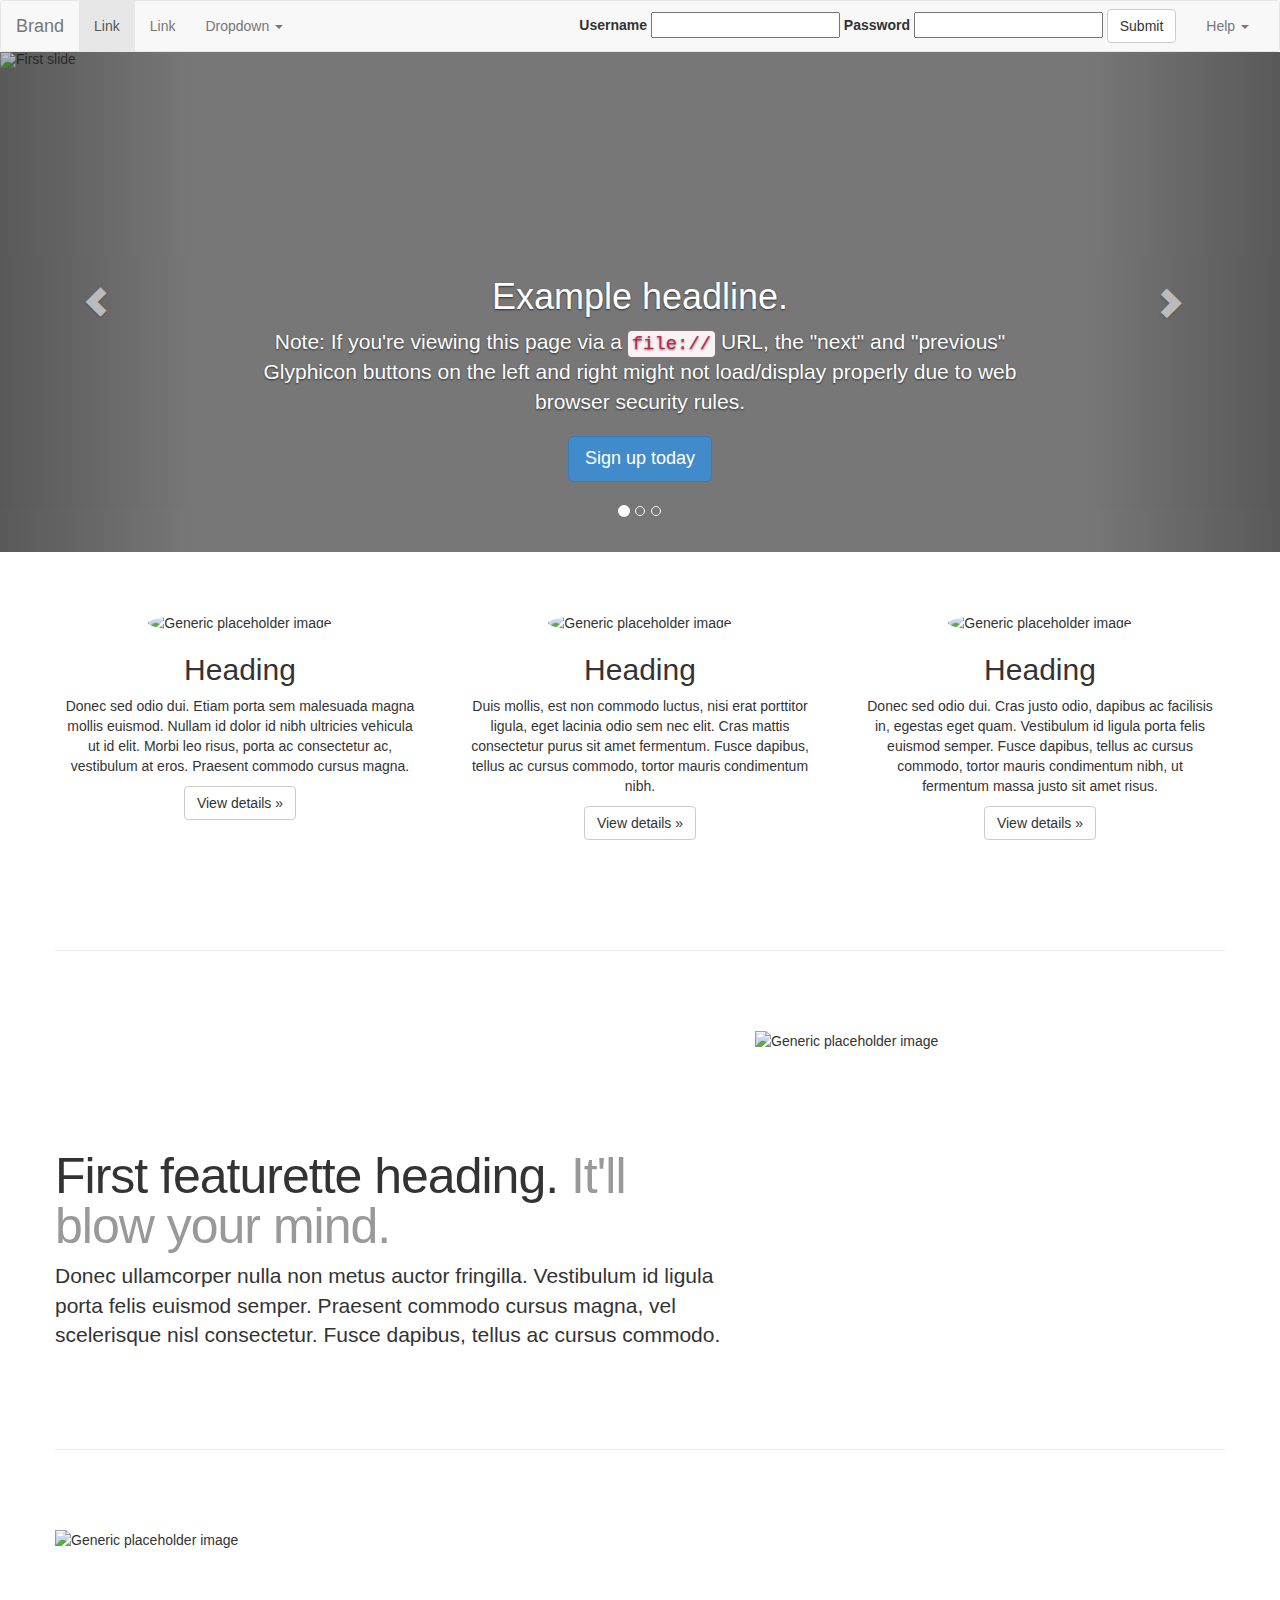
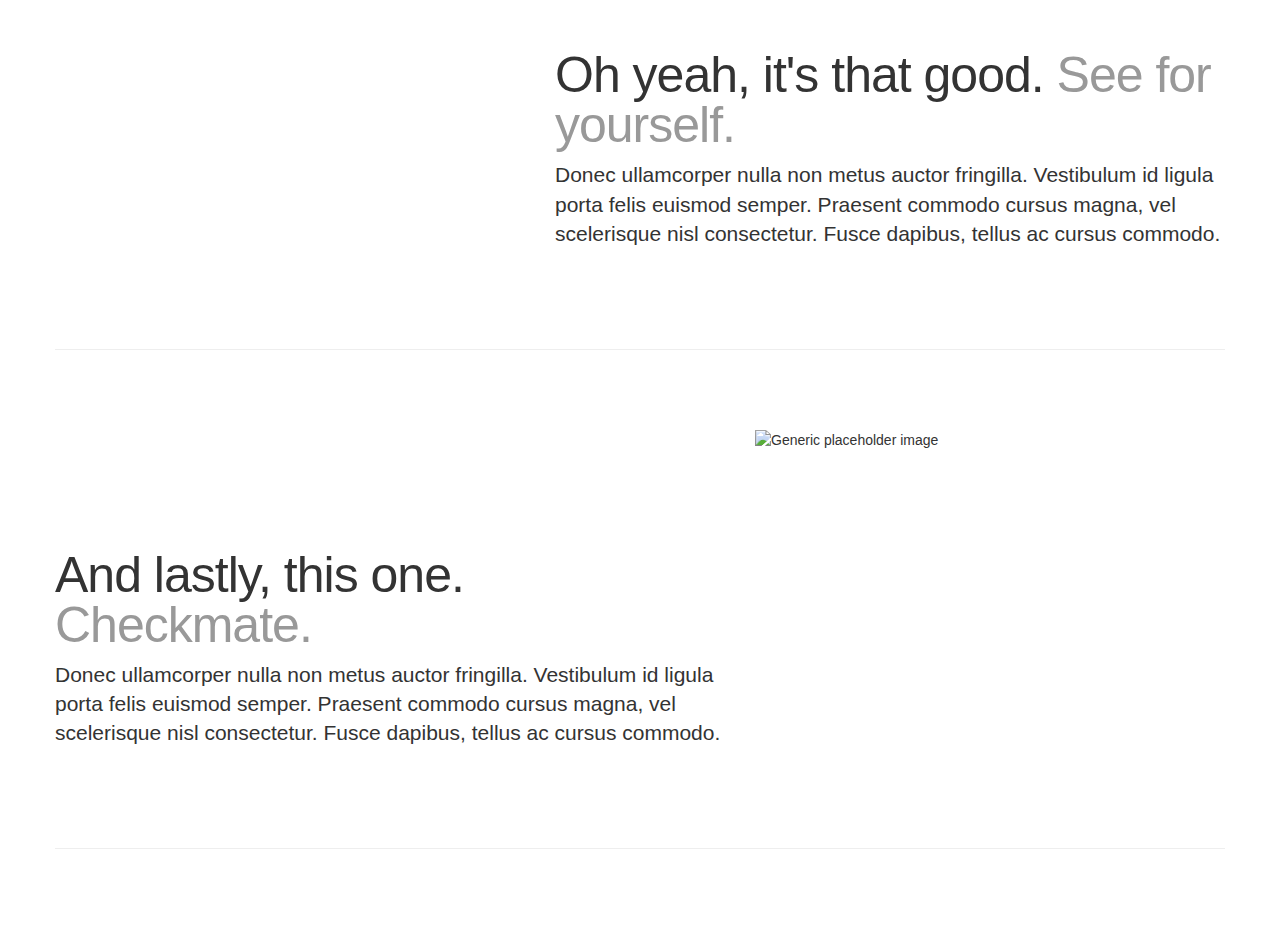
<file: clientPage/login.html>
<!DOCTYPE html>
<html lang="en">
  <head>
    <meta charset="utf-8">
    <meta http-equiv="X-UA-Compatible" content="IE=edge">
    <meta name="viewport" content="width=device-width, initial-scale=1">
    <title>Bootstrap 101 Template</title>

    <!-- Bootstrap -->
    <link href="css/bootstrap.min.css" rel="stylesheet">

    <!-- Custom CSS -->
    <link href="css/client.css" rel="stylesheet">

    <!-- HTML5 Shim and Respond.js IE8 support of HTML5 elements and media queries -->
    <!-- WARNING: Respond.js doesn't work if you view the page via file:// -->
    <!--[if lt IE 9]>
      <script src="https://oss.maxcdn.com/libs/html5shiv/3.7.0/html5shiv.js"></script>
      <script src="https://oss.maxcdn.com/libs/respond.js/1.4.2/respond.min.js"></script>
    <![endif]-->
  </head>
  <body>

    <!-- Navigation Bar -->
    <nav class="navbar navbar-default" role="navigation">
  <div class="container-fluid">
    <!-- Brand and toggle get grouped for better mobile display -->
    <div class="navbar-header">
      <button type="button" class="navbar-toggle" data-toggle="collapse" data-target="#bs-example-navbar-collapse-1">
        <span class="sr-only">Toggle navigation</span>
        <span class="icon-bar"></span>
        <span class="icon-bar"></span>
        <span class="icon-bar"></span>
      </button>
      <a class="navbar-brand" href="#">Brand</a>
    </div>
    <!-- Collect the nav links, forms, and other content for toggling -->
    <div class="collapse navbar-collapse" id="bs-example-navbar-collapse-1">
      <ul class="nav navbar-nav">
        <li class="active"><a href="#">Link</a></li>
        <li><a href="#">Link</a></li>
        <li class="dropdown">
          <a href="#" class="dropdown-toggle" data-toggle="dropdown">Dropdown <b class="caret"></b></a>
          <ul class="dropdown-menu">
            <li><a href="#">Action</a></li>
            <li><a href="#">Another action</a></li>
            <li><a href="#">Something else here</a></li>
            <li class="divider"></li>
            <li><a href="#">Separated link</a></li>
            <li class="divider"></li>
            <li><a href="#">One more separated link</a></li>
          </ul>
        </li>
      </ul>
    <ul class="nav navbar-nav navbar-right">
    <!-- Login Form -->
    <form id="form1" class="navbar-form navbar-left" name="form1" method="post" action="login.php">
      <div class="form-group">
        <label for="username">Username</label>
	        <input type="text" name="username" id="username" />
        <label for="password">Password</label>
	    <input type="password" name="password" id="password" />
      </div>
	    <input type="submit" class="btn btn-default" name="button" id="button" value="Submit" />
    </form>
        <li class="dropdown">
          <a href="#" class="dropdown-toggle" data-toggle="dropdown">Help <b class="caret"></b></a>
          <ul class="dropdown-menu">
            <li><a href="#">Action</a></li>
            <li><a href="#">Another action</a></li>
            <li><a href="#">Something else here</a></li>
            <li class="divider"></li>
            <li><a href="#">Separated link</a></li>
          </ul>
        </li>
      </ul>
    </div><!-- /.navbar-collapse -->
  </div><!-- /.container-fluid -->
</nav>

    <!-- Carousel
    ================================================== -->
    <div id="myCarousel" class="carousel slide" data-ride="carousel">
      <!-- Indicators -->
      <ol class="carousel-indicators">
        <li data-target="#myCarousel" data-slide-to="0" class="active"></li>
        <li data-target="#myCarousel" data-slide-to="1"></li>
        <li data-target="#myCarousel" data-slide-to="2"></li>
      </ol>
      <div class="carousel-inner">
        <div class="item active">
          <img data-src="holder.js/900x500/auto/#777:#7a7a7a/text:First slide" alt="First slide">
          <div class="container">
            <div class="carousel-caption">
              <h1>Example headline.</h1>
              <p>Note: If you're viewing this page via a <code>file://</code> URL, the "next" and "previous" Glyphicon buttons on the left and right might not load/display properly due to web browser security rules.</p>
              <p><a class="btn btn-lg btn-primary" href="#" role="button">Sign up today</a></p>
            </div>
          </div>
        </div>
        <div class="item">
          <img data-src="holder.js/900x500/auto/#666:#6a6a6a/text:Second slide" alt="Second slide">
          <div class="container">
            <div class="carousel-caption">
              <h1>Another example headline.</h1>
              <p>Cras justo odio, dapibus ac facilisis in, egestas eget quam. Donec id elit non mi porta gravida at eget metus. Nullam id dolor id nibh ultricies vehicula ut id elit.</p>
              <p><a class="btn btn-lg btn-primary" href="#" role="button">Learn more</a></p>
            </div>
          </div>
        </div>
        <div class="item">
          <img data-src="holder.js/900x500/auto/#555:#5a5a5a/text:Third slide" alt="Third slide">
          <div class="container">
            <div class="carousel-caption">
              <h1>One more for good measure.</h1>
              <p>Cras justo odio, dapibus ac facilisis in, egestas eget quam. Donec id elit non mi porta gravida at eget metus. Nullam id dolor id nibh ultricies vehicula ut id elit.</p>
              <p><a class="btn btn-lg btn-primary" href="#" role="button">Browse gallery</a></p>
            </div>
          </div>
        </div>
      </div>
      <a class="left carousel-control" href="#myCarousel" data-slide="prev"><span class="glyphicon glyphicon-chevron-left"></span></a>
      <a class="right carousel-control" href="#myCarousel" data-slide="next"><span class="glyphicon glyphicon-chevron-right"></span></a>
    </div><!-- /.carousel -->

    <!-- Marketing messaging and featurettes
    ================================================== -->
    <!-- Wrap the rest of the page in another container to center all the content. -->

    <div class="container marketing">

      <!-- Three columns of text below the carousel -->
      <div class="row">
        <div class="col-lg-4">
          <img class="img-circle" data-src="holder.js/140x140" alt="Generic placeholder image">
          <h2>Heading</h2>
          <p>Donec sed odio dui. Etiam porta sem malesuada magna mollis euismod. Nullam id dolor id nibh ultricies vehicula ut id elit. Morbi leo risus, porta ac consectetur ac, vestibulum at eros. Praesent commodo cursus magna.</p>
          <p><a class="btn btn-default" href="#" role="button">View details &raquo;</a></p>
        </div><!-- /.col-lg-4 -->
        <div class="col-lg-4">
          <img class="img-circle" data-src="holder.js/140x140" alt="Generic placeholder image">
          <h2>Heading</h2>
          <p>Duis mollis, est non commodo luctus, nisi erat porttitor ligula, eget lacinia odio sem nec elit. Cras mattis consectetur purus sit amet fermentum. Fusce dapibus, tellus ac cursus commodo, tortor mauris condimentum nibh.</p>
          <p><a class="btn btn-default" href="#" role="button">View details &raquo;</a></p>
        </div><!-- /.col-lg-4 -->
        <div class="col-lg-4">
          <img class="img-circle" data-src="holder.js/140x140" alt="Generic placeholder image">
          <h2>Heading</h2>
          <p>Donec sed odio dui. Cras justo odio, dapibus ac facilisis in, egestas eget quam. Vestibulum id ligula porta felis euismod semper. Fusce dapibus, tellus ac cursus commodo, tortor mauris condimentum nibh, ut fermentum massa justo sit amet risus.</p>
          <p><a class="btn btn-default" href="#" role="button">View details &raquo;</a></p>
        </div><!-- /.col-lg-4 -->
      </div><!-- /.row -->


      <!-- START THE FEATURETTES -->

      <hr class="featurette-divider">

      <div class="row featurette">
        <div class="col-md-7">
          <h2 class="featurette-heading">First featurette heading. <span class="text-muted">It'll blow your mind.</span></h2>
          <p class="lead">Donec ullamcorper nulla non metus auctor fringilla. Vestibulum id ligula porta felis euismod semper. Praesent commodo cursus magna, vel scelerisque nisl consectetur. Fusce dapibus, tellus ac cursus commodo.</p>
        </div>
        <div class="col-md-5">
          <img class="featurette-image img-responsive" data-src="holder.js/500x500/auto" alt="Generic placeholder image">
        </div>
      </div>

      <hr class="featurette-divider">

      <div class="row featurette">
        <div class="col-md-5">
          <img class="featurette-image img-responsive" data-src="holder.js/500x500/auto" alt="Generic placeholder image">
        </div>
        <div class="col-md-7">
          <h2 class="featurette-heading">Oh yeah, it's that good. <span class="text-muted">See for yourself.</span></h2>
          <p class="lead">Donec ullamcorper nulla non metus auctor fringilla. Vestibulum id ligula porta felis euismod semper. Praesent commodo cursus magna, vel scelerisque nisl consectetur. Fusce dapibus, tellus ac cursus commodo.</p>
        </div>
      </div>

      <hr class="featurette-divider">

      <div class="row featurette">
        <div class="col-md-7">
          <h2 class="featurette-heading">And lastly, this one. <span class="text-muted">Checkmate.</span></h2>
          <p class="lead">Donec ullamcorper nulla non metus auctor fringilla. Vestibulum id ligula porta felis euismod semper. Praesent commodo cursus magna, vel scelerisque nisl consectetur. Fusce dapibus, tellus ac cursus commodo.</p>
        </div>
        <div class="col-md-5">
          <img class="featurette-image img-responsive" data-src="holder.js/500x500/auto" alt="Generic placeholder image">
        </div>
      </div>

      <hr class="featurette-divider">

      <!-- /END THE FEATURETTES -->

    <!-- jQuery (necessary for Bootstrap's JavaScript plugins) -->
    <script src="https://ajax.googleapis.com/ajax/libs/jquery/1.11.0/jquery.min.js"></script>
    <!-- Include all compiled plugins (below), or include individual files as needed -->
    <script src="js/bootstrap.min.js"></script>
  </body>
</html>
</file>
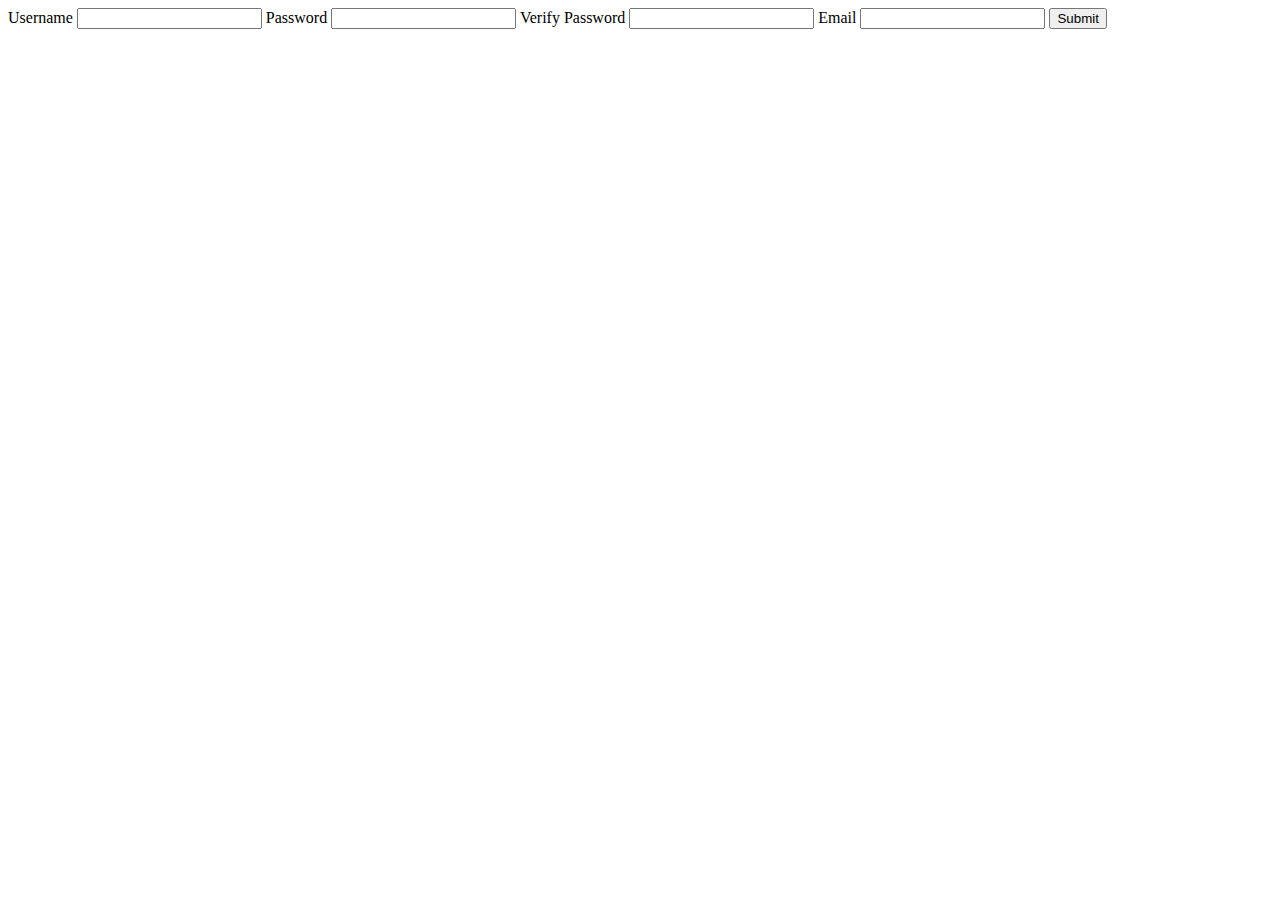
<file: clientPage/registration.html>
<!DOCTYPE html>

<html>
<head>
<title>Registration Form</title>
</head>
 
<body>
<form id="form1" name="form1" method="post" action="register.php">
        <label for="username">Username</label>
	<input type="text" name="username" id="username" required/>
        <label for="password">Password</label>
	<input type="password" name="password" id="password" required/>
        <label for="veripass">Verify Password</label>
	<input type="password" name="veripass" id="veripass" required/>
<!--        <label for="firstname">First Name</label>
	<input type="text" name="firstname" id="firstname" required/>
        <label for="lastname">Last Name</label>
	<input type="text" name="lastname" id="lastname" required/> -->
        <label for="email">Email</label>
	<input type="email" name="email" id="email" required/>
	<input type="submit" name="button" id="button" value="Submit" />
</form>
</body>
</html>
</file>
<file: clientPage/css/client.css>
/* CUSTOMIZE NAV BAR
-------------------------------------------------- */
.navbar {
  margin-bottom:0;
}

/* LOGIN FORM
-------------------------------------------------- */
.login-form{
  margin-top:12px;
}

#welcome-message {
  color:blue;
  margin-top:10px;;
}

.login-form label {
  padding-right: 10px;
}

.login-form input+label{
  padding-left: 15px;
}

.login-form .btn  {
  margin-left: 15px;
  padding-top: 8px;
}

#regForm {
  margin-left: 150px;
  width: 600px;
}

#form1 {
  margin-left: 50px;
}


/* CUSTOMIZE THE CAROUSEL
-------------------------------------------------- */

/* Carousel base class */
.carousel {
  height: 500px;
  margin-bottom: 60px;
}
/* Since positioning the image, we need to help out the caption */
.carousel-caption {
  z-index: 10;
}

/* Declare heights because of positioning of img element */
.carousel .item {
  height: 500px;
  background-color: #777;
}
.carousel-inner > .item > img {
  position: absolute;
  top: 0;
  left: 0;
  min-width: 100%;
  height: 500px;
}



/* MARKETING CONTENT
-------------------------------------------------- */

/* Pad the edges of the mobile views a bit */
.marketing {
  padding-right: 15px;
  padding-left: 15px;
}

/* Center align the text within the three columns below the carousel */
.marketing .col-lg-4 {
  margin-bottom: 20px;
  text-align: center;
}
.marketing h2 {
  font-weight: normal;
}
.marketing .col-lg-4 p {
  margin-right: 10px;
  margin-left: 10px;
}


/* Featurettes
------------------------- */

.featurette-divider {
  margin: 80px 0; /* Space out the Bootstrap <hr> more */
}

/* Thin out the marketing headings */
.featurette-heading {
  font-weight: 300;
  line-height: 1;
  letter-spacing: -1px;
}



/* RESPONSIVE CSS
-------------------------------------------------- */

@media (min-width: 768px) {

  /* Remove the edge padding needed for mobile */
  .marketing {
    padding-right: 0;
    padding-left: 0;
  }

  /* Navbar positioning foo */
  .navbar-wrapper {
    margin-top: 20px;
  }
  .navbar-wrapper .container {
    padding-right: 15px;
    padding-left:  15px;
  }
  .navbar-wrapper .navbar {
    padding-right: 0;
    padding-left:  0;
  }

  /* The navbar becomes detached from the top, so we round the corners */
  .navbar-wrapper .navbar {
    border-radius: 4px;
  }

  /* Bump up size of carousel content */
  .carousel-caption p {
    margin-bottom: 20px;
    font-size: 21px;
    line-height: 1.4;
  }

  .featurette-heading {
    font-size: 50px;
  }
}

@media (min-width: 992px) {
  .featurette-heading {
    margin-top: 120px;
  }
}
</file>
